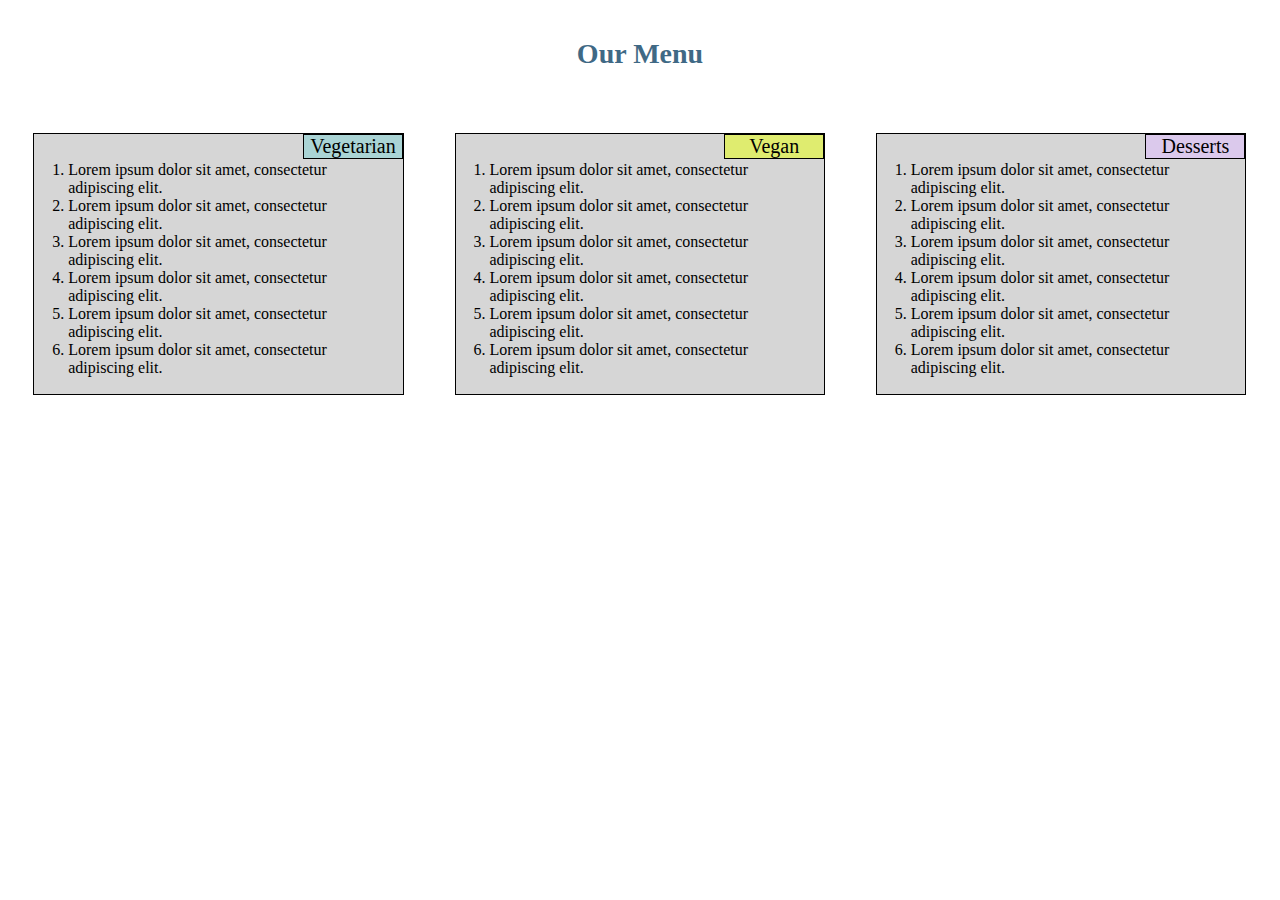
<file: module2ass/index.html>
<!DOCTYPE html>
<html>
<head>
	<meta charset="utf-8">
	<meta name="viewport" content="width=device-width, initial-scale=1.0">
	<title>Kalina's module 2 website</title>
	<link rel="stylesheet" href="css/style.css">
</head>
<body>

<h1>Our Menu</h1>
<div class="row">
	<div class = "col-lg-4 col-md-6 col-sm-12"><p id ="b1">Vegetarian</p>
		<ol>
			<li>Lorem ipsum dolor sit amet, consectetur adipiscing elit.</li>
			<li>Lorem ipsum dolor sit amet, consectetur adipiscing elit.</li>
			<li>Lorem ipsum dolor sit amet, consectetur adipiscing elit.</li>
			<li>Lorem ipsum dolor sit amet, consectetur adipiscing elit.</li>
			<li>Lorem ipsum dolor sit amet, consectetur adipiscing elit.</li>
			<li>Lorem ipsum dolor sit amet, consectetur adipiscing elit.</li>
		</ol>
	</div>
	<div class = "col-lg-4 col-md-6 col-sm-12"><p id="b2">Vegan</p>
		<ol>
			<li>Lorem ipsum dolor sit amet, consectetur adipiscing elit.</li>
			<li>Lorem ipsum dolor sit amet, consectetur adipiscing elit.</li>
			<li>Lorem ipsum dolor sit amet, consectetur adipiscing elit.</li>
			<li>Lorem ipsum dolor sit amet, consectetur adipiscing elit.</li>
			<li>Lorem ipsum dolor sit amet, consectetur adipiscing elit.</li>
			<li>Lorem ipsum dolor sit amet, consectetur adipiscing elit.</li>
		</ol>
	</p></div>
	<div class = "col-lg-4 col-md-12 col-sm-12"><p id="b3">Desserts</p>
		<ol>
			<li>Lorem ipsum dolor sit amet, consectetur adipiscing elit.</li>
			<li>Lorem ipsum dolor sit amet, consectetur adipiscing elit.</li>
			<li>Lorem ipsum dolor sit amet, consectetur adipiscing elit.</li>
			<li>Lorem ipsum dolor sit amet, consectetur adipiscing elit.</li>
			<li>Lorem ipsum dolor sit amet, consectetur adipiscing elit.</li>
			<li>Lorem ipsum dolor sit amet, consectetur adipiscing elit.</li>
		</ol>
	</p></div>
</div>
</body>
</html>
</file>
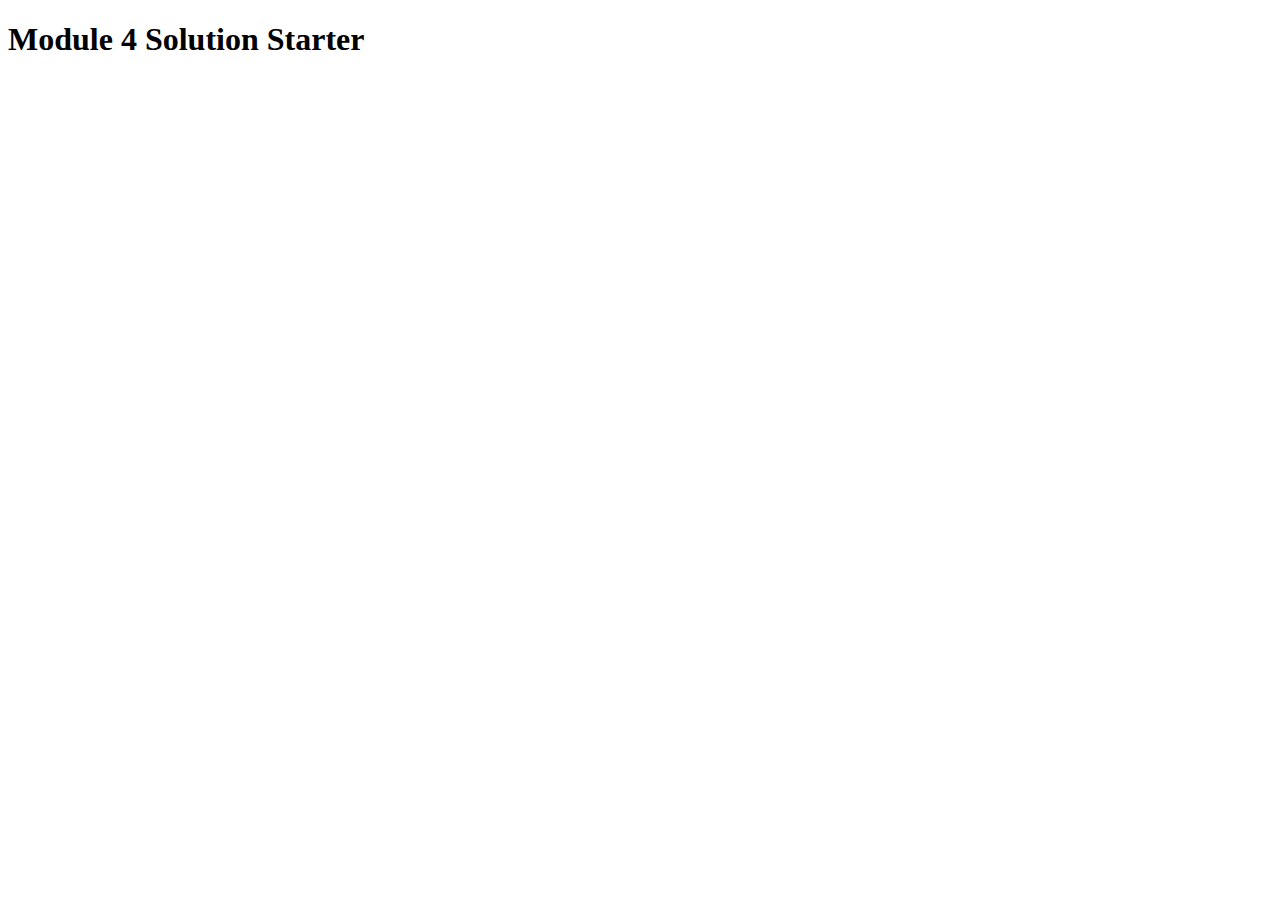
<file: module4ass/index.html>
<!DOCTYPE html>
<html>
<head>
  <meta charset="utf-8">
  <title>Module 4 Solution Starter</title>
  <script src="SpeakHello.js"></script>
  <script src="SpeakGoodBye.js"></script>
  <script src="script.js"></script>
</head>
<body>
  <h1>Module 4 Solution Starter</h1>
</body>
</html>
</file>
<file: module2ass/css/style.css>
/*** base styles***/
* {
  box-sizing: border-box;
}

body {
  background-color: white;
  font-size: 100%;
  color: black;
  font-family: "Gill sans";
}

h1 {
  color: #3F6985;
  font-size: 175%;
  text-align: center;
  margin: 3%;
}

/*****responsive design*****/
.row {
  width: 100%;
  display: flex;
  flex-wrap: wrap;
}

#b1, #b2, #b3 {
width:  100px;
margin: 0;
border: 1px solid black;
text-align: center;
position: absolute;
top: 0;
right: 0;
font-size: 125%;
}

#b1 {
  color: black;
  background-color: #AAD4D5;
}
#b2 {
  color: black;
  background-color: #DFEC6F;
}
#b3 {
  color: black;
  background-color: #DBC9EC;
}

.row > div {
  background-color: #D6D6D6;
}

ol {
  margin: 17px;
  margin-top: 27px;
  margin-right: 10px;
  padding: 0;
  padding-left: 17px;
}
/*********large devices above 992***********/
@media (min-width: 992px){
  .col-lg-4 {
    float: left;
    border: 1px solid black;
    position:  relative;
    width: 29.33%;
    margin: 2%;
  }
}
/********** Medium devices only **********/
@media(min-width: 768px) and (max-width: 991px) {
  .col-md-6, .col-md-12 {
    float: left;
    border: 1px solid black;
    position:  relative;
  }
  .col-md-6 {
    width: 46%;
    margin: 2%;


  }
  .col-md-12 {
    width: 96%;
    margin: 2%;
  }
}
/********** Small devices only **********/
@media (max-width: 767px) {
   .col-sm-12 {
    float: left;
    border: 1px solid black;
    position:  relative;
    width: 100%;
    margin: 2%;
  }
}
</file>
